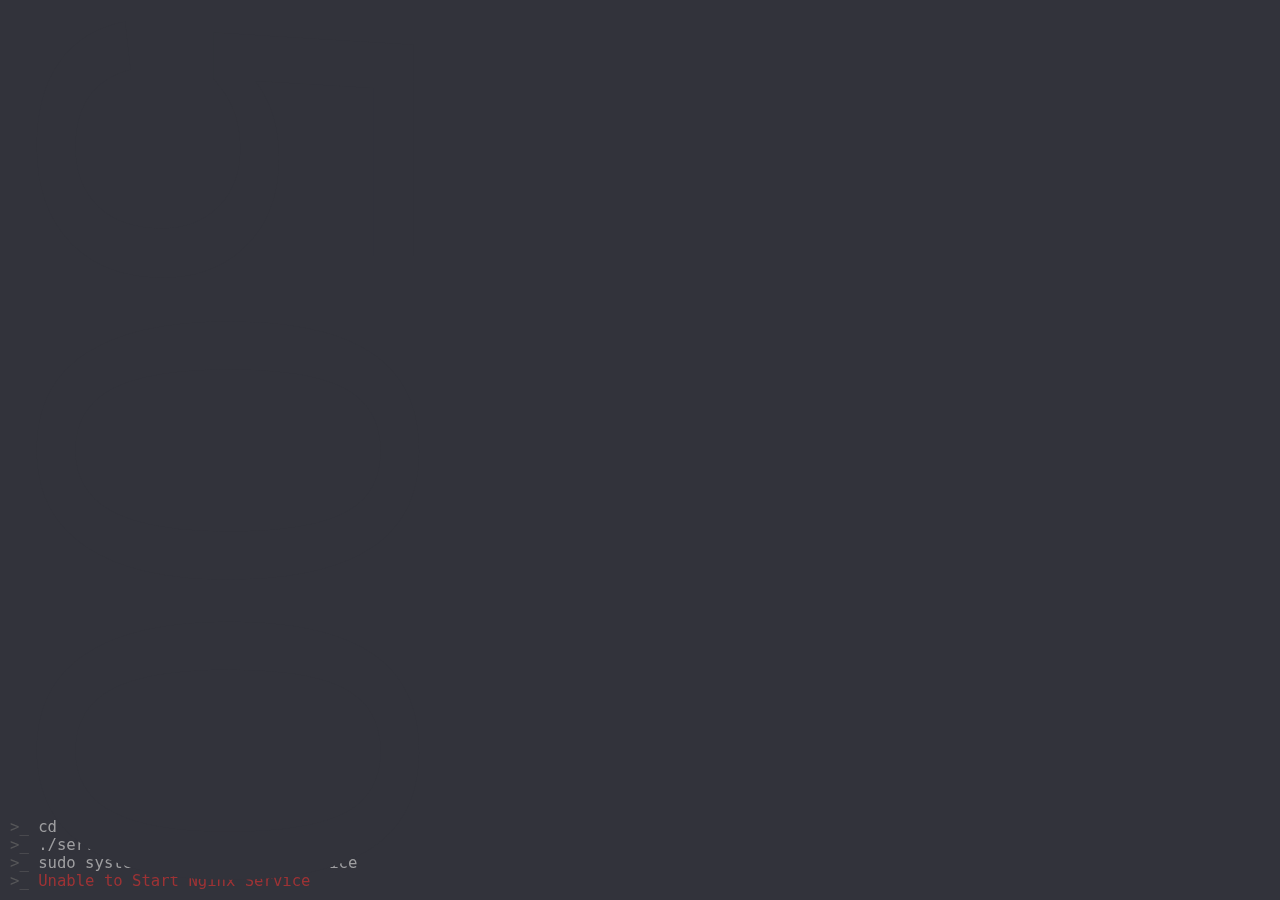
<file: index.html>
<!DOCTYPE html>
<html lang="en" >
<head>
  <meta charset="UTF-8">
  <title>Fakku Leak - We'll Be Back Soon</title>
  <link rel="stylesheet" href="./style.css">

</head>
<body>
<!-- partial:index.partial.html -->
<div id="error500">
  <h1>500</h1>
  <div id="console"></div>
</div>
<!-- partial -->
  <script  src="./script.js"></script>

</body>
</html>
</file>
<file: style.css>
html,
body {
  width: 100%;
  height: 100%;
  padding: 0;
  margin: 0;
  background-color: #32333b;
  font-family: sans-serif;
}

#error500 h1 {
  position: fixed;
  top: 0;
  left: 60vh;
  z-index: 20;
  text-align: left;
  padding: 0;
  margin: 0;
  transform: rotate(90deg);
  transform-origin: top left;
  color: #32333b;
  font-weight: normal;
  font-size: 60vmin;
}
#error500 #console {
  opacity: 0.7;
  position: fixed;
  top: 0;
  left: 0;
  width: 100%;
  height: 100%;
  z-index: 1;
  box-sizing: border-box;
  padding: 10px;
  font-family: monospace;
  font-size: 1.2em;
  display: flex;
  flex-flow: row wrap;
  align-content: flex-end;
}
#error500 #console p {
  flex: 0 0 auto;
  width: 100%;
  margin: 0;
}
#error500 #console p.cmd, #error500 #console p.output {
  color: #CCCCCC;
}
#error500 #console p.err {
  color: #CC3333;
}
#error500 #console p.info {
  color: #FFCC00;
}
#error500 #console p .cli {
  color: #666666;
}
</file>
